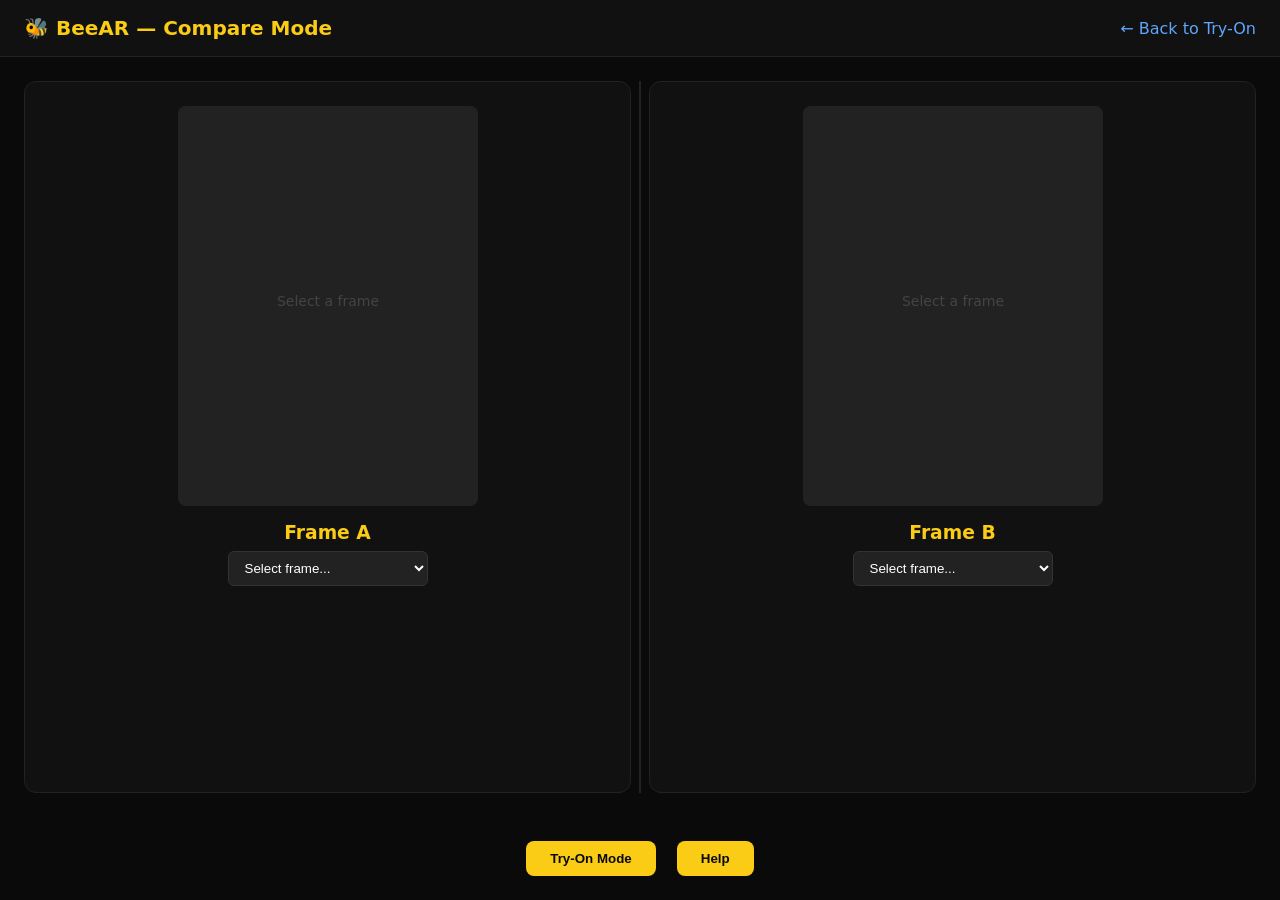
<file: compare.html>
<!DOCTYPE html>
<html lang="en">
<head>
  <meta charset="UTF-8">
  <meta name="viewport" content="width=device-width, initial-scale=1.0">
  <title>BeeAR — Compare Mode</title>
  <style>
    * { margin: 0; padding: 0; box-sizing: border-box; }
    body { font-family: system-ui, sans-serif; background: #0a0a0a; color: #fff; min-height: 100vh; display: flex; flex-direction: column; }
    header { padding: 16px 24px; background: #111; border-bottom: 1px solid #222; display: flex; justify-content: space-between; align-items: center; }
    header h1 { font-size: 20px; color: #facc15; }
    header a { color: #60a5fa; text-decoration: none; }
    .container { flex: 1; display: flex; gap: 0; padding: 24px; }
    .frame-panel { flex: 1; display: flex; flex-direction: column; align-items: center; border: 1px solid #222; border-radius: 12px; padding: 24px; background: #111; }
    .frame-panel canvas { max-width: 100%; border-radius: 8px; background: #1a1a1a; }
    .frame-panel h3 { margin: 16px 0 8px; color: #facc15; }
    .frame-panel select { padding: 8px 12px; background: #222; color: #fff; border: 1px solid #333; border-radius: 6px; width: 200px; }
    .divider { width: 2px; background: #222; margin: 0 8px; }
    .actions { text-align: center; padding: 24px; }
    .actions button { padding: 10px 24px; background: #facc15; color: #0a0a0a; border: none; border-radius: 8px; font-weight: 600; cursor: pointer; margin: 0 8px; }
  </style>
</head>
<body>
  <header>
    <h1>🐝 BeeAR — Compare Mode</h1>
    <a href="index.html">← Back to Try-On</a>
  </header>
  <div class="container">
    <div class="frame-panel" id="left-panel">
      <canvas id="left-canvas" width="300" height="400"></canvas>
      <h3>Frame A</h3>
      <select id="left-select"><option>Select frame...</option></select>
    </div>
    <div class="divider"></div>
    <div class="frame-panel" id="right-panel">
      <canvas id="right-canvas" width="300" height="400"></canvas>
      <h3>Frame B</h3>
      <select id="right-select"><option>Select frame...</option></select>
    </div>
  </div>
  <div class="actions">
    <button onclick="window.location.href='index.html'">Try-On Mode</button>
    <button onclick="alert('Compare mode — select two frames to compare side-by-side')">Help</button>
  </div>
  <script>
    // Placeholder: draw frame previews when selected
    const canvases = [document.getElementById('left-canvas'), document.getElementById('right-canvas')];
    canvases.forEach(c => {
      const ctx = c.getContext('2d');
      ctx.fillStyle = '#222';
      ctx.fillRect(0, 0, c.width, c.height);
      ctx.fillStyle = '#444';
      ctx.font = '14px system-ui';
      ctx.textAlign = 'center';
      ctx.fillText('Select a frame', c.width/2, c.height/2);
    });
    
    ['left-select', 'right-select'].forEach((selId, idx) => {
      document.getElementById(selId).addEventListener('change', (e) => {
        const ctx = canvases[idx].getContext('2d');
        ctx.fillStyle = '#1a1a1a';
        ctx.fillRect(0, 0, canvases[idx].width, canvases[idx].height);
        ctx.fillStyle = '#facc15';
        ctx.font = '14px system-ui';
        ctx.textAlign = 'center';
        ctx.fillText(e.target.value, canvases[idx].width/2, canvases[idx].height/2);
      });
    });
    
    // Populate selectors from available SKUs
    const dummyFrames = ['Aviator Classic', 'Wayfarer Pro', 'Round Vintage', 'Cat-Eye', 'Oversized Square', 'Browline', 'Geometric', 'Shield'];
    ['left-select', 'right-select'].forEach(id => {
      const sel = document.getElementById(id);
      dummyFrames.forEach(f => {
        const opt = document.createElement('option');
        opt.value = f;
        opt.textContent = f;
        sel.appendChild(opt);
      });
    });
  </script>
</body>
</html>
</file>
